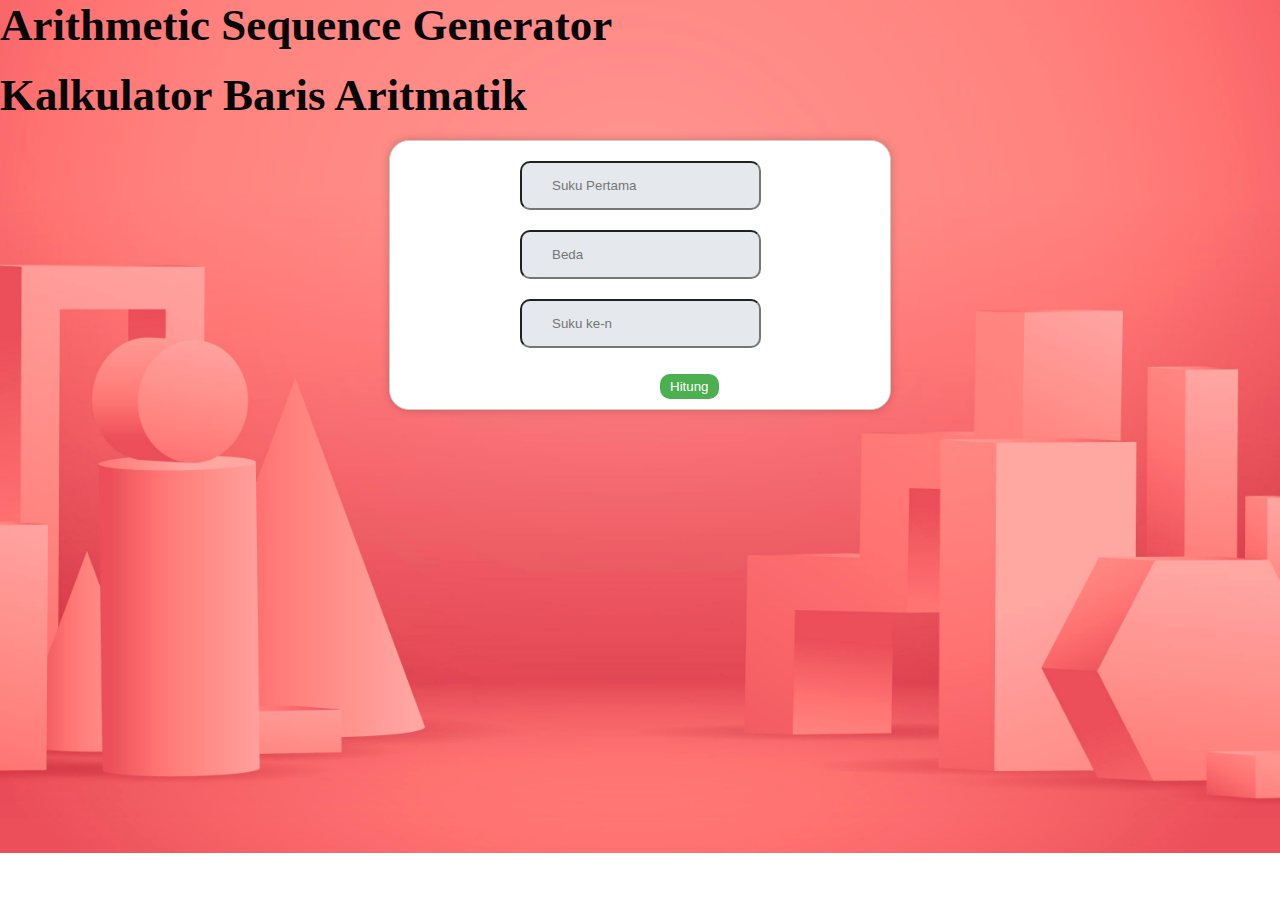
<file: barisAritmatik.html>
<!DOCTYPE html>
<html lang="en">
<head>
  <meta charset="UTF-8">
  <meta name="viewport" content="width=device-width, initial-scale=1.0">
  <title>Arithmetic Sequence Generator</title>
  <link rel="stylesheet" href="barisAritmatik.css">
</head>
<body>
  <h2>Arithmetic Sequence Generator</h2>
  <h2>Kalkulator Baris Aritmatik</h2>
  <div class="container">
    <input type="number" id="sukuPertama" placeholder="Suku Pertama">
    <p></p>
    <input type="number" id="Beda" placeholder="Beda">
    <p></p>
    <input type="number" id="SukuKeN" placeholder="Suku ke-n">
    <p></p>
    <button onclick="generateSequence()">Hitung</button>
  </div>
  <div id="sequenceResult"></div>
<script>
  function generateSequence() {
  const sukuPertama = parseInt(document.getElementById("sukuPertama").value);
  const Beda = parseInt(document.getElementById("Beda").value);
  const SukuKeN = parseInt(document.getElementById("SukuKeN").value);

  if (!isNaN(sukuPertama) && !isNaN(Beda) && !isNaN(SukuKeN)) {
    let sequence = [];
    let term = sukuPertama;
    for (let i = 0; i < SukuKeN; i++) {
      sequence.push(term);
      term += Beda;
    }

    displaySequence(sequence);
  } else {
    alert("Please enter valid numbers for all fields.");
  }
}

function displaySequence(sequence) {
  const sequenceResultDiv = document.getElementById("sequenceResult");
  sequenceResultDiv.innerHTML = "<strong>Arithmetic Sequence:</strong> " + sequence.join(", ");
}
</script>

</body>
</html>
</file>
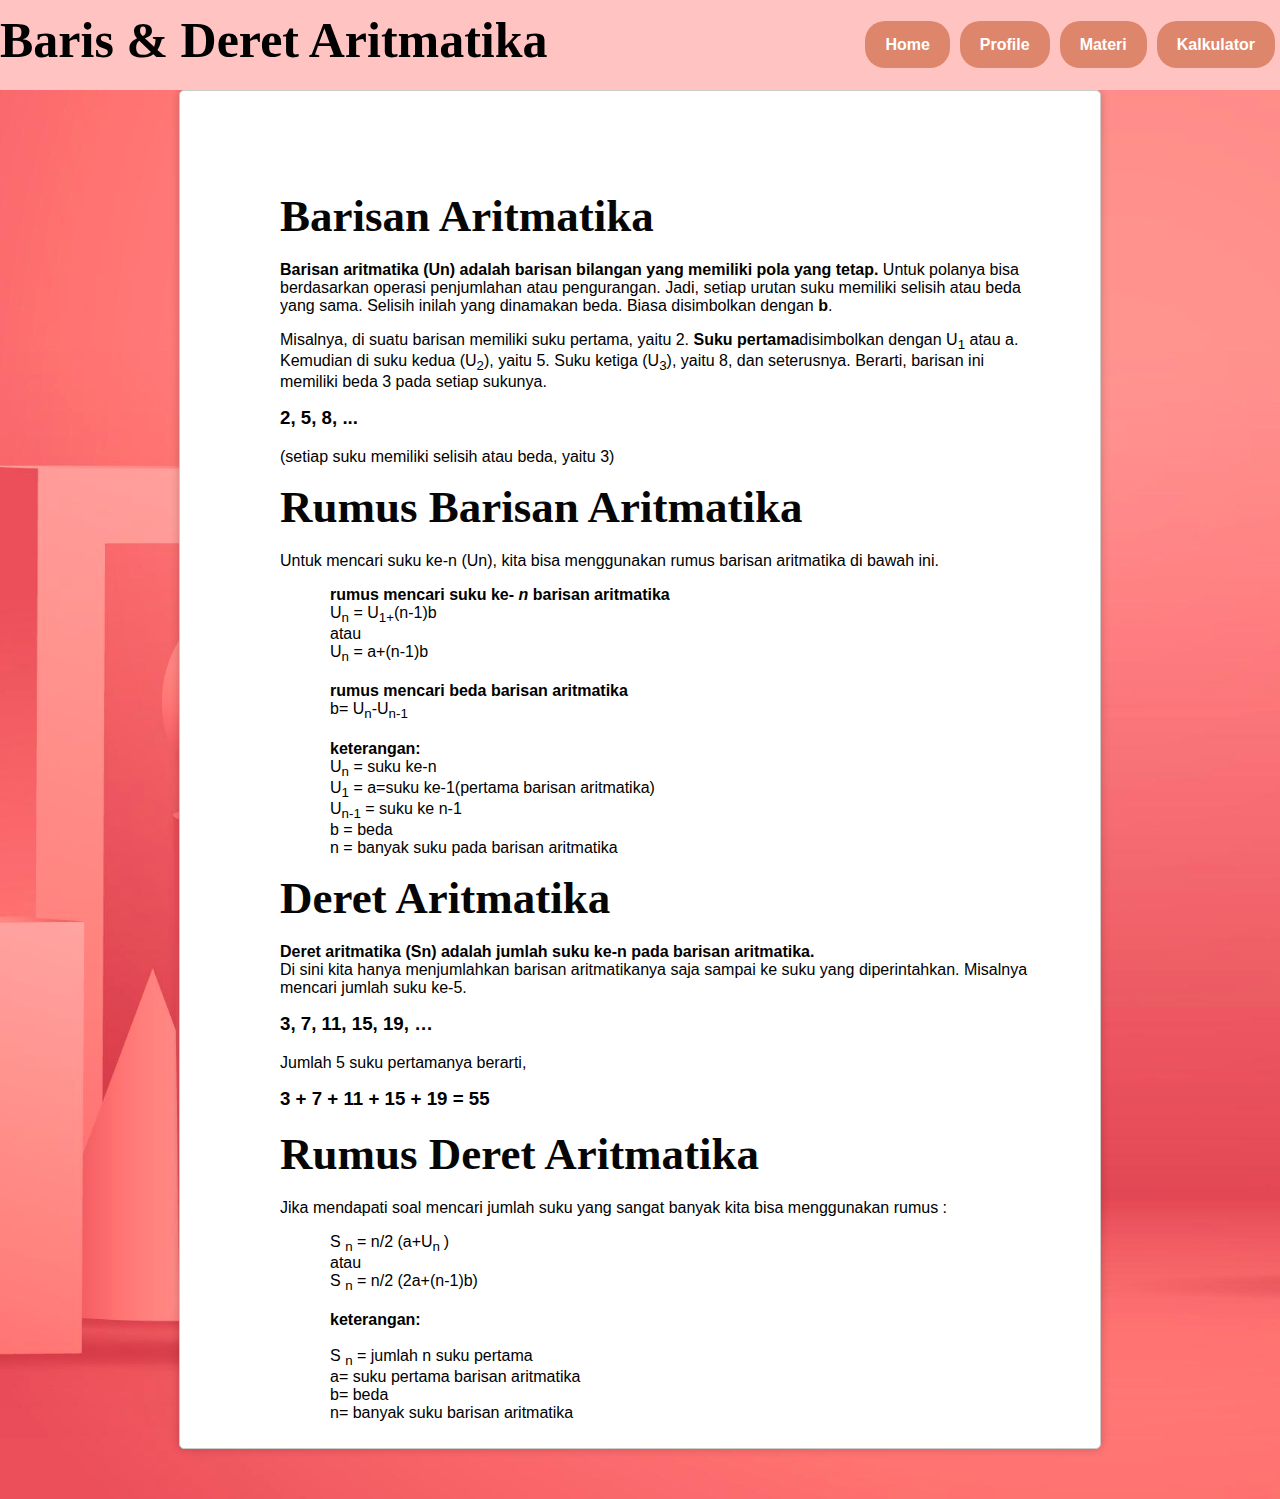
<file: materi.html>
<!DOCTYPE html>
<html lang="en">
<head>
    <meta charset="UTF-8">
    <meta name="viewport" content="width=device-width, initial-scale=1.0">
    <link rel="stylesheet" href="materi.css">
    <title>Materi Deret</title>
</head>
<body>
    <nav>
        <div class="wrapper"> 
            <div class="logo"><a href=' ' >Baris & Deret Aritmatika</a></div>
              <div class="menu">
                <div class="img.jpg">
                    
                <ul>
                    <li><a href="home.html" class="tbl-biru">Home</a></li>
                    <li><a href="profil.html"class= "tbl-biru">Profile</a></li>
                    <li><a href="materi.html" class= "tbl-biru">Materi</a></li>
                    <li><a href="kalkulator.html" class= "tbl-biru">Kalkulator</a></li>
                     
                </ul>
              </div>  
        </div>
    </nav>
<div class="container">
    <div class="materi">           
         <h2>Barisan Aritmatika</h2>
        <p>
            <b>Barisan aritmatika (Un) adalah barisan bilangan yang memiliki pola yang tetap.</b> 
            Untuk polanya bisa berdasarkan operasi penjumlahan atau pengurangan.
            Jadi, setiap urutan suku memiliki selisih atau beda yang sama. Selisih inilah yang dinamakan beda. 
            Biasa disimbolkan dengan <b>b</b>.
        </p>
        <p>
            Misalnya, di suatu barisan memiliki suku pertama, yaitu 2.
            <b>Suku pertama</b>disimbolkan dengan U<sub>1</sub> atau a. 
            Kemudian di suku kedua (U<sub>2</sub>), yaitu 5. Suku ketiga (U<sub>3</sub>), 
            yaitu 8, dan seterusnya. Berarti, barisan ini memiliki beda 3 pada setiap sukunya. 
        </p>
        <h3>
            <b>2, 5, 8, ...</b>
        </h3>
        <p>(setiap suku memiliki selisih atau beda, yaitu 3)</p>
        <h2>Rumus Barisan Aritmatika</h2>
        <p>
            Untuk mencari suku ke-n (Un), kita bisa menggunakan rumus barisan aritmatika di bawah ini.
        </p>
        <div class="rumus-barisan">
            <p>
                <b>rumus mencari suku ke- <i>n</i> barisan aritmatika</b> <br>
                U<sub>n</sub> = U<sub>1</sub><sub>+</sub>(n-1)b <br>
                atau <br>
                U<sub>n</sub> = a+(n-1)b <br>
                <br>
                <b>rumus mencari beda barisan aritmatika</b> <br>
                b= U<sub>n</sub>-U<sub>n-1</sub> <br>
                <br>
                <b>keterangan: </b> <br>
                U<sub>n</sub> = suku ke-n <br>
                U<sub>1</sub> = a=suku ke-1(pertama barisan aritmatika) <br>
                U<sub>n-1</sub> = suku ke n-1 <br>
                b = beda <br>
                n = banyak suku pada barisan aritmatika
            </p>
        </div>
    </div>
    <div>
        <div class="deret_aritmatika">
            <h2>Deret Aritmatika</h2>
        <p>
            <b>Deret aritmatika (Sn) adalah jumlah suku ke-n pada barisan aritmatika.</b><br>
            Di sini kita hanya menjumlahkan barisan aritmatikanya saja sampai ke suku yang diperintahkan. 
            Misalnya mencari jumlah suku ke-5. 
        </p>
        <h3>3, 7, 11, 15, 19, …</h3>
        <p >Jumlah 5 suku pertamanya berarti,</p>
        <h3>3 + 7 + 11 + 15 + 19 = 55</h3>
        <h2>Rumus Deret Aritmatika</h2>
        <p>Jika mendapati soal mencari jumlah suku yang sangat banyak kita bisa menggunakan rumus :</p>
        <div class="rumus-deret" >
            <p>
                S <sub>n</sub> = n/2 (a+U<sub>n </sub>) <br>
                atau <br>
                S <sub>n</sub> = n/2 (2a+(n-1)b) <br>
                <br>
                <b>keterangan: </b> <br>
                <br>
                S <sub>n</sub> = jumlah n suku pertama <br>
                a= suku pertama barisan aritmatika <br>
                b= beda <br>
                n= banyak suku barisan aritmatika <br>
            </p>
        </div>
        </div>
    </div></div>
</div>
</body>
</html>
</file>
<file: barisAritmatik.css>
* {
  text-decoration: none;
  margin-top: 0px;
  padding: 0px;
}

body {
  background-image: url(5124213.jpg);
  background-size: cover;
  background-repeat: no-repeat;
}

body {
  margin: 0px;
  padding: 0px;
}
nav {
  width: 100%;
  margin: auto;
  display: flex;
  line-height: 60px;
  position: sticky;
  position: -webkit-sticky;
  top: 0;
  background: rgb(255, 255, 255, 0.5);
}

nav ul {
  list-style-type: none;
  margin: 0;
  padding: 0;
  overflow: hidden;
}

nav ul li {
  float: left;
  margin: 5px;
}

nav ul li a {
  color: s#f9fcfc;
  font-weight: bold;
  text-align: center;
  padding: 0px 16px 0px 16px;
  text-decoration: none;
}

nav ul li a hover {
  text-decoration: underline;
}

section {
  margin: auto;
  display: flex;
  margin-bottom: 50px;  
}

.kolom {
  margin-top: 50px;
  margin-bottom: 50px;
  text-align: center;
  padding-left: 500px;
}

.kolom .deskripsi{
  font-size: 20px;
  font-weight: bold;
  font-family: 'comic sans ms';
  color: #060606;
}

h2 {
  font-family: 'comic sans ms';
  font-weight: 800;
  font-size: 45px;
  margin-bottom: 20px;
  color: #060606;
  width: 100%;
  line-height: 50px; 
}

.menu {
  float: right;
  color: #060606;
}

.wrapper {
  width: 100%;
  margin: auto;
  position: relative;
}

.logo a {
  font-size: 50px;
  font-weight: bold; 
  float: left;
  padding-top: 9.5px;
  font-family: 'comic sans ms' ;
  color: #000000;
}

a.tbl-biru {
  background-color: #dd866c;
  border-radius: 20px;
  margin-top: 20px;
  padding: 15px 20px 15px 20px;
  color: #ffffff;
  cursor: pointer;
  font-weight: bold;
}

a.tbl-biru:hover {
  background: #db5e8c;
  text-decoration: none;
}

a.tbl-pink {
  background: #0e31d1;
  border-radius: 20px;
  margin-top: 20px;
  padding: 15px 20px 15px 20px;
  color: #ffffff;
  cursor: pointer;
  font-weight: bold;
}
.container {
  max-width: 500px;
  max-height: auto;
  margin: auto;
  background-color: white;
  border: 1px solid #ccc;
  border-radius:20px;
  box-shadow: 0 0 10px rgba(0,0,0,0.2);
}

h1 {
  text-align: center;
  font-family: 'comic sans ms';
  font-weight: 800;
  font-size: 40px;
  margin-bottom: 20px;
  margin-top: 25px;
  color: #060606;
  width: 100%;
  line-height: 50px; 
}

div{
  text-align: center;
  margin-bottom: 10px;
}

input{
  display: block;
  box-sizing: border-box;
  margin-left: 130px;
  margin-top: 20px;
  margin-bottom: 10px;
  padding: 15px 30px;
  background-color: #e5e8ed;
  border-radius: 10px;
}

select {
  display: block;
  box-sizing: border-box;
  margin-left: 130px;
  margin-top: 10px;
  padding: 10px;
  border-radius: 10px;
}

button {
  margin: 10px 190px 10px 270px;
  padding: 5px 10px;
  background-color: #4CAF50;
  color: white;
  border: none;
  cursor: pointer;
  border-radius: 10px;
}

button:hover {
  background-color: #45a049;
  border-radius: 7px;
}
.sequenceResult{
 font-size: 100px;  
}
</file>
<file: materi.css>
html{
    font-family: Arial, Helvetica, sans-serif;
}
* {
    text-decoration: none;
    margin-top: 0px;
    padding: 0px;
  }
  
body {
    background-image: url(5124213.jpg);
    background-size: cover;
    background-repeat: no-repeat;
}

body {
    margin: 0px;
    padding: 0px;
}
nav {
    width: 100%;
    margin: auto;
    display: flex;
    line-height: 80px;
    position: sticky;
    position: -webkit-sticky;
    top: 0;
    background: rgba(255,196,194,255);
}

nav ul {
    list-style-type: none;
    margin: 0;
    padding: 0;
    overflow: hidden;

}

nav ul li {
    float: left;
    margin: 5px;
}

nav ul li a {
    color: s#f9fcfc;
    font-weight: bold;
    text-align: center;
    padding: 0px 16px 0px 16px;
    text-decoration: none;

}

nav ul li a hover {
    text-decoration: underline;
}

 section {
    margin: auto;
    display: flex;
    margin-bottom: 50px;  
 }

 .kolom {
    margin-top: 50px;
    margin-bottom: 50px;
    text-align: center;
    padding-left: 500px;
 }

 .kolom .deskripsi{
    font-size: 20px;
    font-weight: bold;
    font-family: 'comic sans ms';
    color: #060606;
 }

 h2 {
    font-family: 'comic sans ms';
    font-weight: 800;
    font-size: 45px;
    margin-bottom: 20px;
    color: #060606;
    width: 100%;
    line-height: 50px; 
 }

.menu {
    float: right;
    color: #060606;

}

.wrapper {
    width: 100%;
    margin: auto;
    position: relative;
}

.logo a {
    font-size: 50px;
    font-weight: bold; 
    float: left;
    font-family: 'comic sans ms' ;
    color: #000000;
}

a.tbl-biru {
    background-color: #dd866c;
    border-radius: 20px;
    margin-top: 20px;
    padding: 15px 20px 15px 20px;
    color: #ffffff;
    cursor: pointer;
    font-weight: bold;

}

 a.tbl-biru:hover {
    background: #db5e8c;
    text-decoration: none;
}

a.tbl-pink {
    background: #0e31d1;
    border-radius: 20px;
    margin-top: 20px;
    padding: 15px 20px 15px 20px;
    color: #ffffff;
    cursor: pointer;
    font-weight: bold;
}
body {
    background-color: #ccc;
    background-size: cover;
    background-repeat: no-repeat;
  }
.container {
    max-width: 900px;
    max-height: auto;
    margin-left: auto;
    margin-bottom: 50px;
    margin-right: auto;
    padding: 10px;
    background-color: white;
    border: 1px solid #ccc;
    border-radius:5px;
    box-shadow: 0 0 10px rgba(0,0,0,0.2);
  }

.materi{
    margin-left: 90px;
    margin-top: 90px;
    margin-right: 50px;
    font-family: Arial, Helvetica, sans-serif;
}

.deret_aritmatika{
    margin-left: 90px;
    margin-right: 50px;
    font-family: Arial, Helvetica, sans-serif;
}

.rumus-deret{
    padding-left: 50px;
}

.rumus-barisan{
    padding-left: 50px;  
}
</file>
